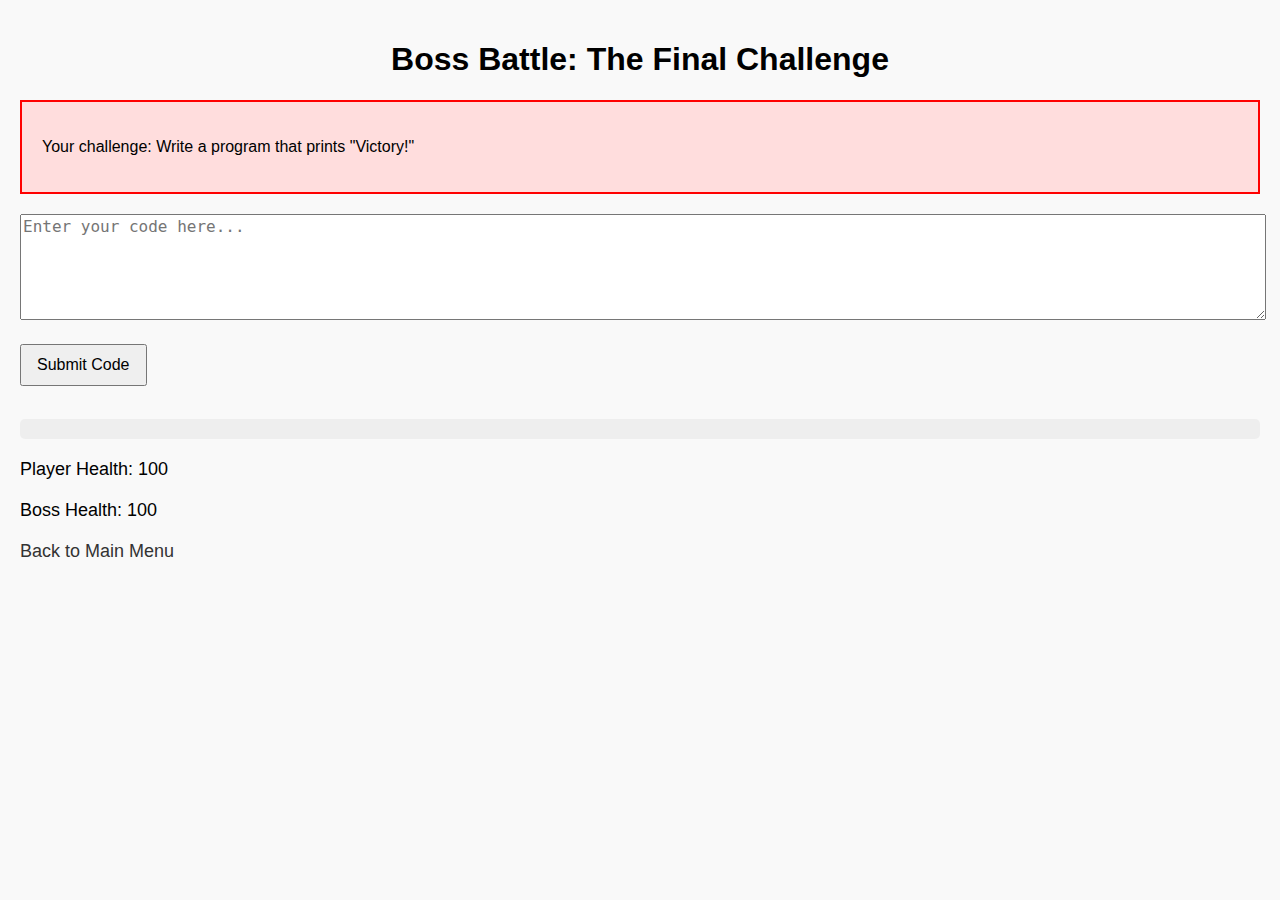
<file: boss-battle/index.html>
<!DOCTYPE html>
<html lang="en">
<head>
    <meta charset="UTF-8">
    <meta name="viewport" content="width=device-width, initial-scale=1.0">
    <title>Boss Battle</title>
    <link rel="stylesheet" href="styles.css">
</head>
<body>
    <header>
        <h1>Boss Battle: The Final Challenge</h1>
    </header>
    <main>
        <section id="boss-fight">
            <div id="boss">
                <p id="boss-text">Your challenge: Write a program that prints "Victory!"</p>
            </div>
            <textarea id="player-input" placeholder="Enter your code here..."></textarea>
            <button onclick="submitCode()">Submit Code</button>
            <pre id="output"></pre>
            <div id="player-health">Player Health: <span id="health">100</span></div>
            <div id="boss-health">Boss Health: <span id="boss-health-bar">100</span></div>
        </section>
        <a href="../index.html">Back to Main Menu</a>
    </main>
    <script src="script.js"></script>
</body>
</html>
</file>
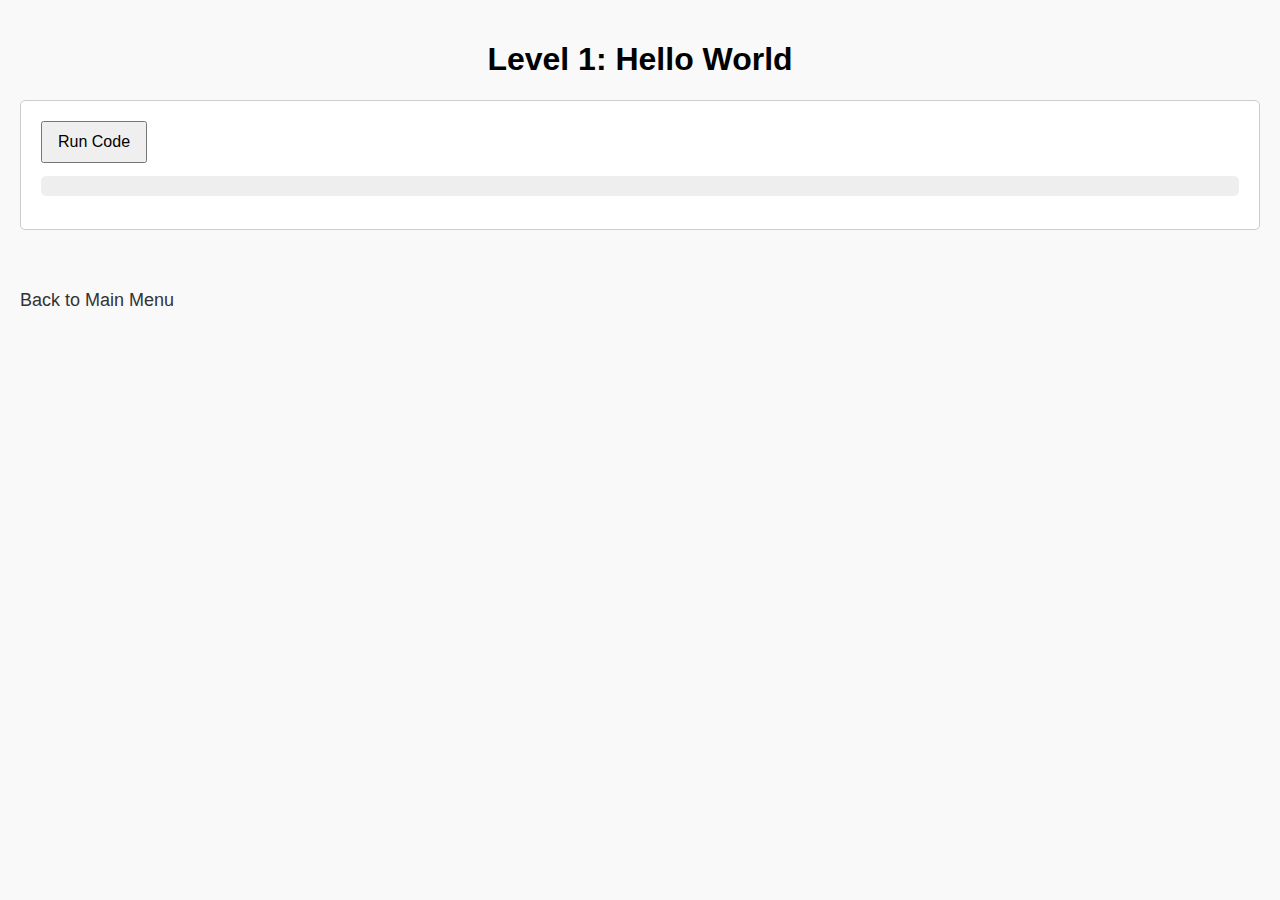
<file: level1/index.html>
<!DOCTYPE html>
<html lang="en">
<head>
    <meta charset="UTF-8">
    <meta name="viewport" content="width=device-width, initial-scale=1.0">
    <title>Level 1: Hello World</title>
    <link rel="stylesheet" href="styles.css">
</head>
<body>
    <header>
        <h1>Level 1: Hello World</h1>
    </header>
    <main>
        <section>
            <button onclick="runHelloWorld()">Run Code</button>
            <pre id="output1"></pre>
        </section>
        <a href="../index.html">Back to Main Menu</a>
    </main>
    <script src="script.js"></script>
</body>
</html>
</file>
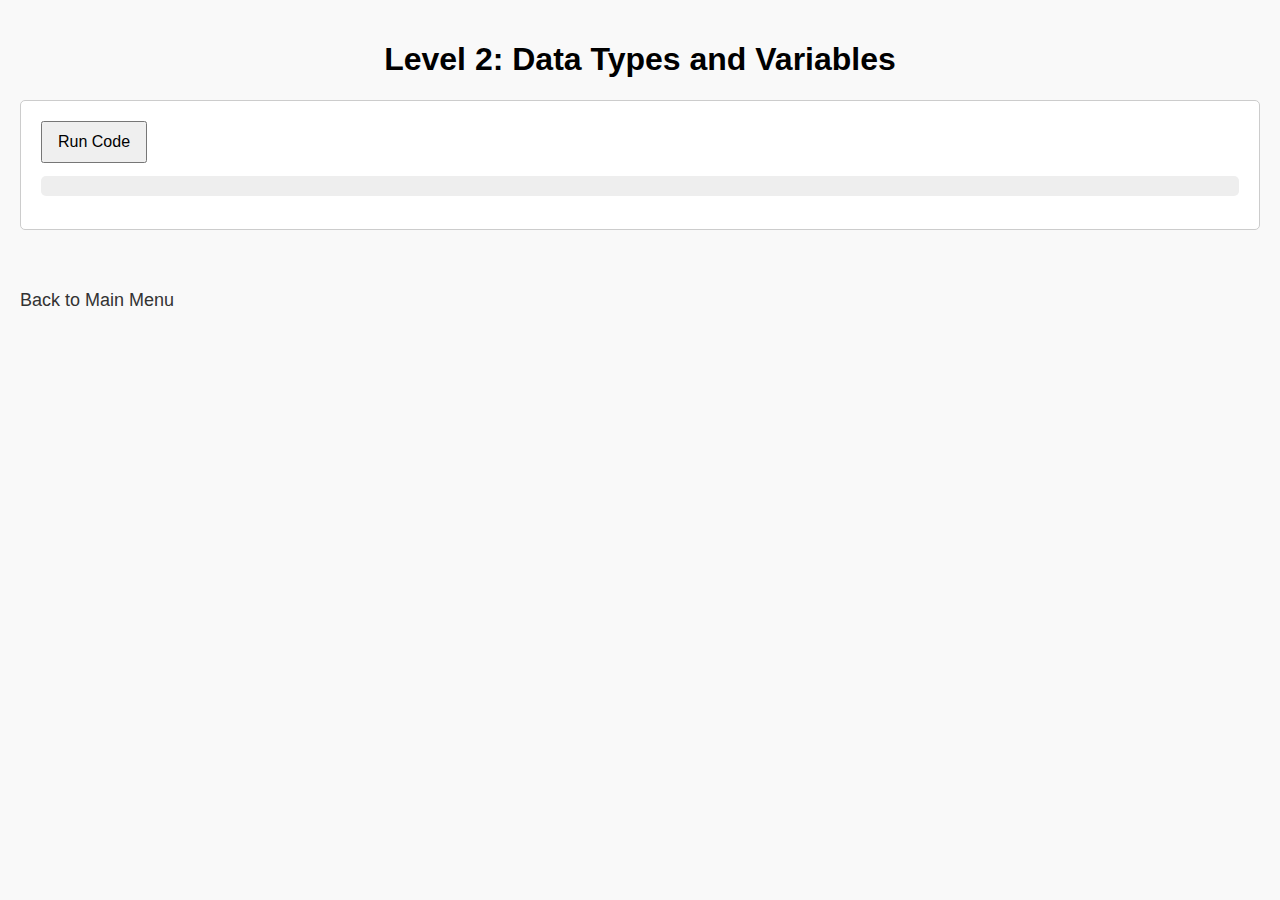
<file: level2/index.html>
<!DOCTYPE html>
<html lang="en">
<head>
    <meta charset="UTF-8">
    <meta name="viewport" content="width=device-width, initial-scale=1.0">
    <title>Level 2: Data Types and Variables</title>
    <link rel="stylesheet" href="styles.css">
</head>
<body>
    <header>
        <h1>Level 2: Data Types and Variables</h1>
    </header>
    <main>
        <section>
            <button onclick="runVariables()">Run Code</button>
            <pre id="output2"></pre>
        </section>
        <a href="../index.html">Back to Main Menu</a>
    </main>
    <script src="script.js"></script>
</body>
</html>
</file>
<file: boss-battle/styles.css>
body {
    font-family: Arial, sans-serif;
    margin: 0;
    padding: 20px;
    background-color: #f9f9f9;
}

header {
    text-align: center;
    margin-bottom: 20px;
}

#boss {
    margin-bottom: 20px;
    padding: 20px;
    border: 2px solid #f00;
    background-color: #ffdddd;
}

#player-input {
    width: 100%;
    height: 100px;
    margin-bottom: 20px;
    font-size: 16px;
}

button {
    padding: 10px 15px;
    font-size: 16px;
    cursor: pointer;
    margin-bottom: 20px;
}

pre {
    background-color: #eee;
    padding: 10px;
    border-radius: 5px;
}

#player-health, #boss-health {
    margin-top: 20px;
    font-size: 18px;
}

a {
    text-decoration: none;
    font-size: 18px;
    color: #333;
    margin-top: 20px;
    display: inline-block;
}
</file>
<file: level1/styles.css>
body {
    font-family: Arial, sans-serif;
    margin: 0;
    padding: 20px;
    background-color: #f9f9f9;
}

header {
    text-align: center;
    margin-bottom: 20px;
}

section {
    margin-bottom: 40px;
    padding: 20px;
    border: 1px solid #ccc;
    border-radius: 5px;
    background-color: #fff;
}

button {
    padding: 10px 15px;
    font-size: 16px;
    cursor: pointer;
}

pre {
    background-color: #eee;
    padding: 10px;
    border-radius: 5px;
}

a {
    text-decoration: none;
    font-size: 18px;
    color: #333;
    margin-top: 20px;
    display: inline-block;
}
</file>
<file: level2/styles.css>
body {
    font-family: Arial, sans-serif;
    margin: 0;
    padding: 20px;
    background-color: #f9f9f9;
}

header {
    text-align: center;
    margin-bottom: 20px;
}

section {
    margin-bottom: 40px;
    padding: 20px;
    border: 1px solid #ccc;
    border-radius: 5px;
    background-color: #fff;
}

button {
    padding: 10px 15px;
    font-size: 16px;
    cursor: pointer;
}

pre {
    background-color: #eee;
    padding: 10px;
    border-radius: 5px;
}

a {
    text-decoration: none;
    font-size: 18px;
    color: #333;
    margin-top: 20px;
    display: inline-block;
}
</file>
